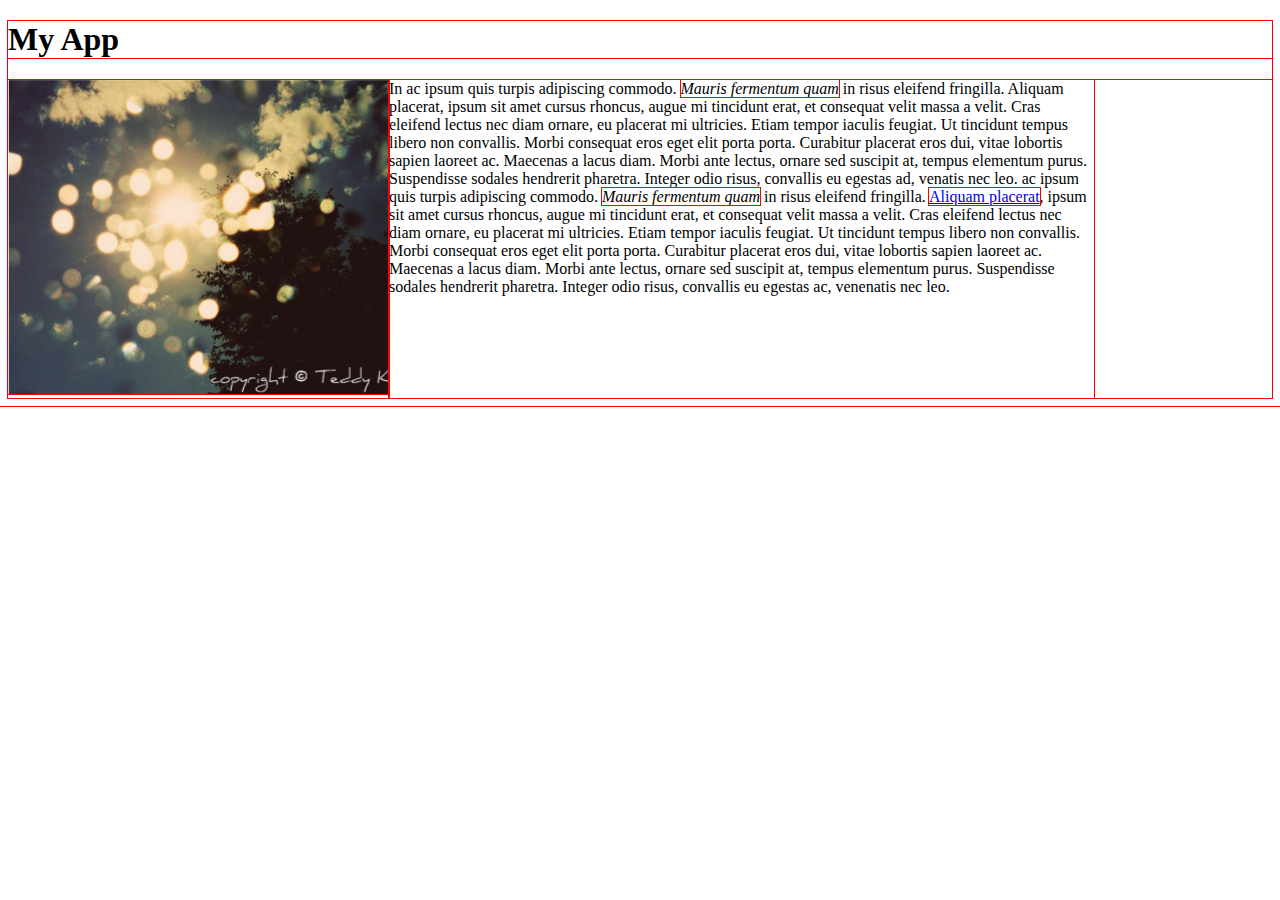
<file: udacity-html-css/portfolio/toplist/index.html>
<!DOCTYPE html>
<html lang="en">
<head>
    <title>My Favourite App</title>
    <link rel="stylesheet" type="text/css" href="style.css">
</head>
<body>
    <h1 class="title">My App</h1>
    <div class="app">
      <div class="image"><img src="images/app.png" alt="This is a screenshot"></div>
      <div class="description">In ac ipsum quis turpis adipiscing commodo. <em>Mauris fermentum quam</em> in risus eleifend fringilla. Aliquam placerat, ipsum sit amet cursus rhoncus, augue mi tincidunt erat, et consequat velit massa a velit. Cras eleifend lectus nec diam ornare, eu placerat mi ultricies. Etiam tempor iaculis feugiat. Ut tincidunt tempus libero non convallis. Morbi consequat eros eget elit porta porta. Curabitur placerat eros dui, vitae lobortis sapien laoreet ac. Maecenas a lacus diam. Morbi ante lectus, ornare sed suscipit at, tempus elementum purus. Suspendisse sodales hendrerit pharetra. Integer odio risus, convallis eu egestas ad, venatis nec leo. ac ipsum quis turpis adipiscing commodo. <em>Mauris fermentum quam</em> in risus eleifend fringilla. <a href="#">Aliquam placerat</a>, ipsum sit amet cursus rhoncus, augue mi tincidunt erat, et consequat velit massa a velit. Cras eleifend lectus nec diam ornare, eu placerat mi ultricies. Etiam tempor iaculis feugiat. Ut tincidunt tempus libero non convallis. Morbi consequat eros eget elit porta porta. Curabitur placerat eros dui, vitae lobortis sapien laoreet ac. Maecenas a lacus diam. Morbi ante lectus, ornare sed suscipit at, tempus elementum purus. Suspendisse sodales hendrerit pharetra. Integer odio risus, convallis eu egestas ac, venenatis nec leo.</div>
    </div>
</body>
</html>
</file>
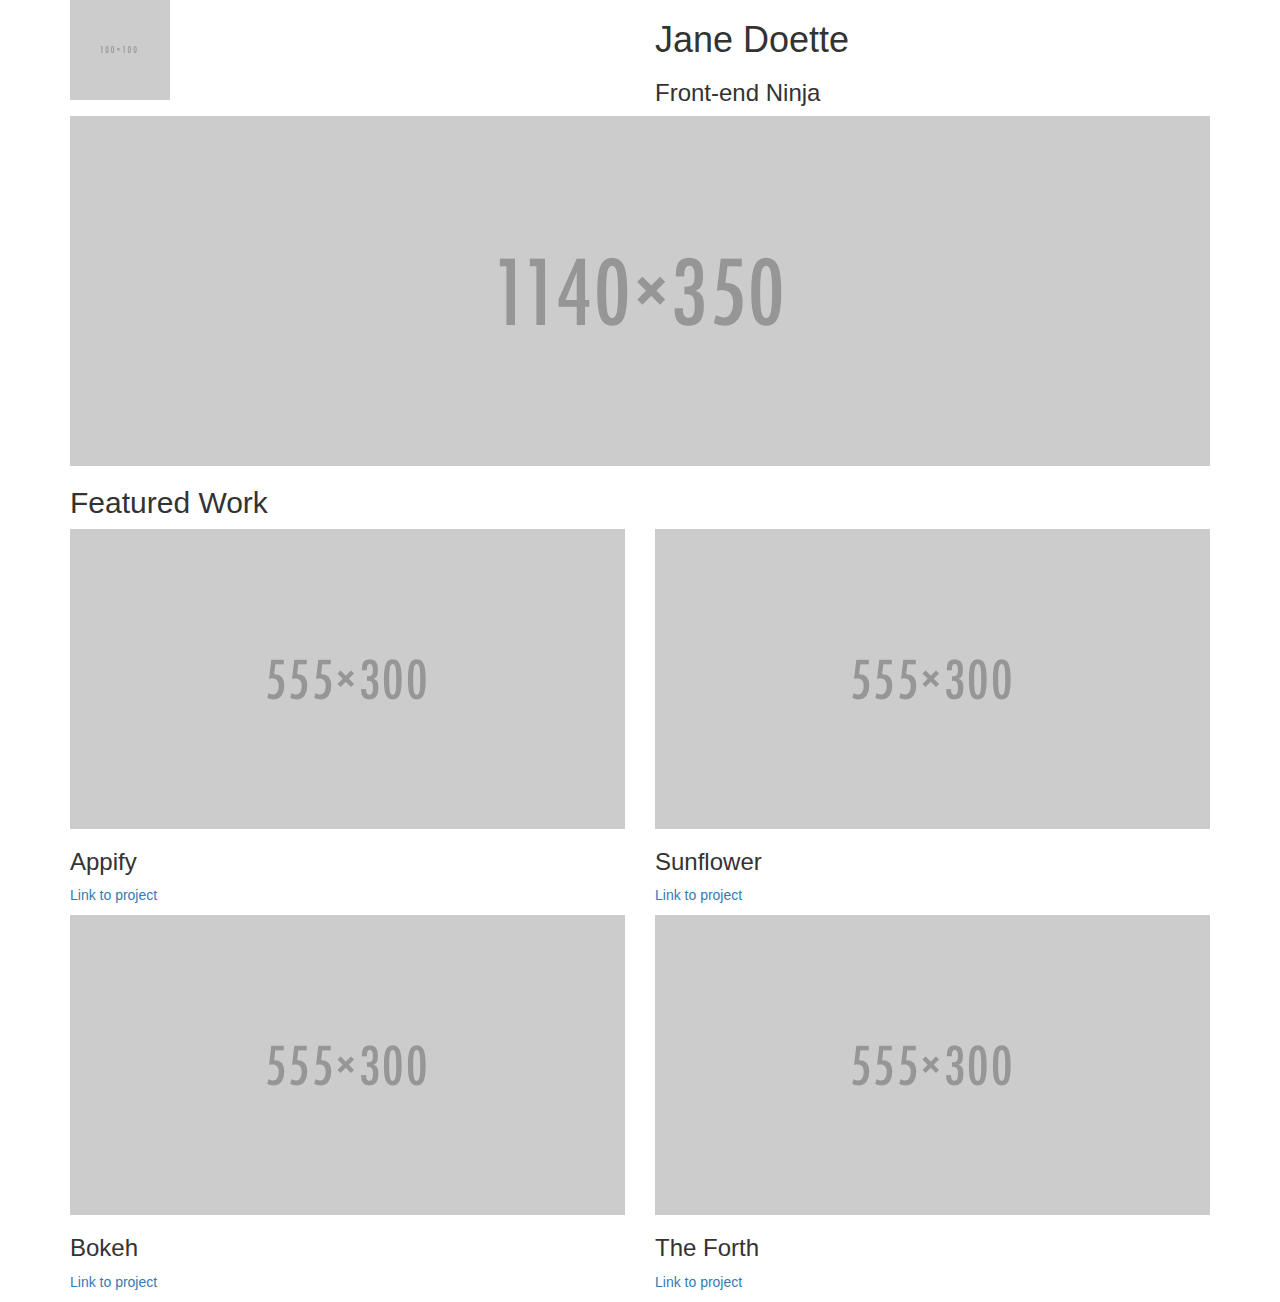
<file: udacity-html-css/portfolio/bootstrap/bootstrap-prestructure.htm>
<!DOCTYPE html>
<!-- saved from url=(0097)https://storage.googleapis.com/supplemental_media/udacityu/2730818600/bootstrap-prestructure.html -->
<html><head>
    <meta http-equiv="Content-Type" content="text/html; charset=windows-1252">
    <link rel="stylesheet" href="css/bootstrap.min.css">
  </head>
  <body>
<div class="container">
    <div class="row">
      <div class="col-md-6"><img class="img-responsive" src="./bootstrap-prestructure_files/100x100"></div>
      <div class="col-md-6">
        <h1>Jane Doette</h1>
        <h3>Front-end Ninja</h3>
      </div>
    </div>
    <div class="row">
      <div class="col-md-12">
      <img class="img-responsive" src="./bootstrap-prestructure_files/1140x350">
      </div>
    </div>
    <div class="row">
      <div class="col-md-12">
      <h2>Featured Work</h2>
    </div>
    </div>
    <div class="row">
      <div class="col-md-6">
        <img src="./bootstrap-prestructure_files/555x300">
        <h3>Appify</h3>
        <p><a href="http://github.com/">Link to project</a></p>
      </div>
      <div class="col-md-6">
        <img src="./bootstrap-prestructure_files/555x300">
        <h3>Sunflower</h3>
        <p><a href="http://github.com/">Link to project</a></p>
      </div>
    </div>
    <div class="row">
      <div class="col-md-6">
        <img src="./bootstrap-prestructure_files/555x300">
        <h3>Bokeh</h3>
        <p><a href="http://github.com/">Link to project</a></p>
      </div>
      <div class="col-md-6">
        <img src="./bootstrap-prestructure_files/555x300">
        <h3>The Forth</h3>
        <p><a href="http://github.com/">Link to project</a></p>
      </div>
    </div>

</div>  

</body></html>
</file>
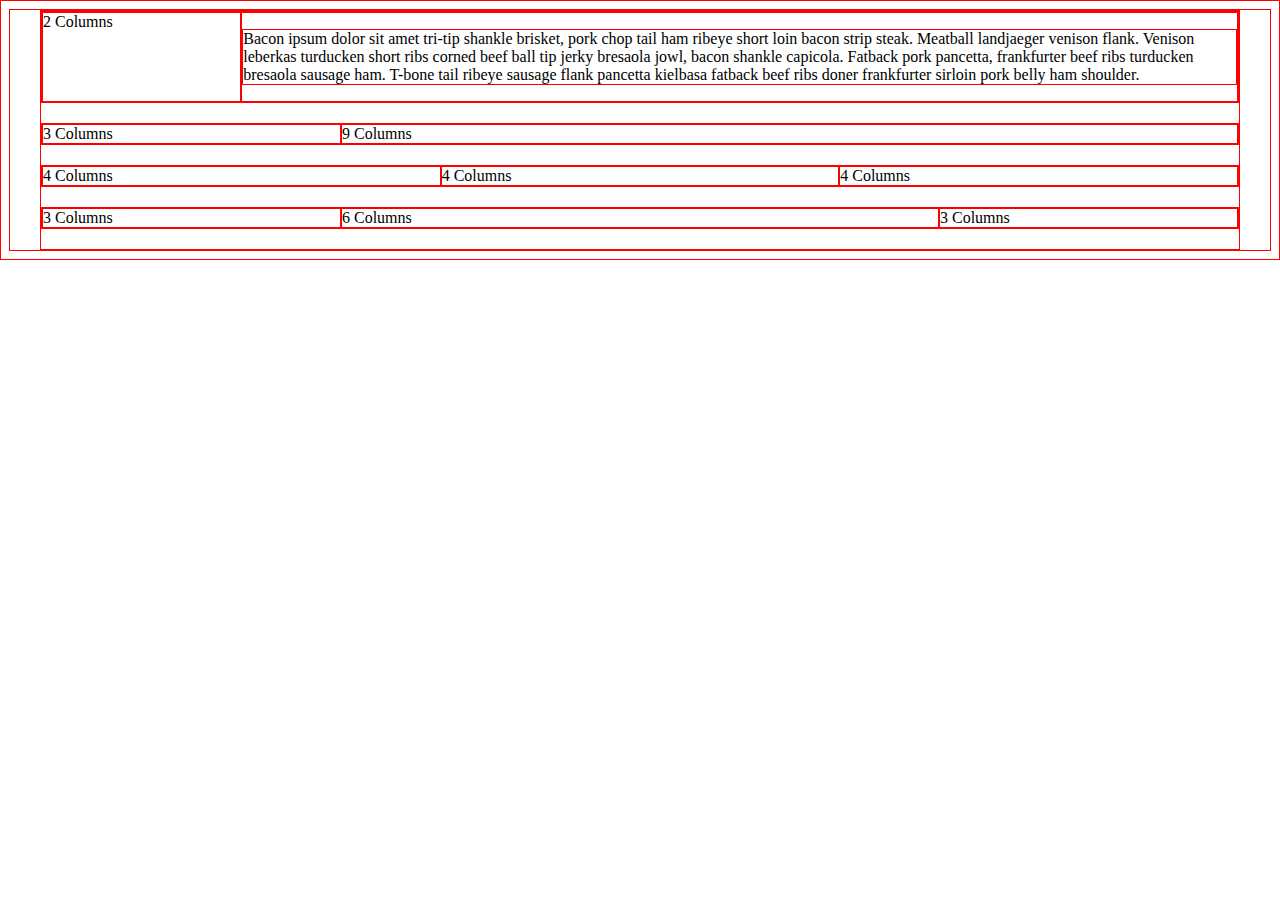
<file: udacity-html-css/portfolio/framework/test.html>
<!doctype html>
<html>
<head>
  <meta charset="utf-8">
  <title>Framework Test page</title>
  <link rel="stylesheet" href="css/main.css">
</head>
<body>

  <div class="grid">

    <div class="row">
      <div class="col-2">2 Columns</div>
      <div class="col-10 end">
        <p>Bacon ipsum dolor sit amet tri-tip shankle brisket, pork chop tail ham ribeye short loin bacon strip steak. Meatball landjaeger venison flank. Venison leberkas turducken short ribs corned beef ball tip jerky bresaola jowl, bacon shankle capicola. Fatback pork pancetta, frankfurter beef ribs turducken bresaola sausage ham. T-bone tail ribeye sausage flank pancetta kielbasa fatback beef ribs doner frankfurter sirloin pork belly ham shoulder.</p>
      </div>
    </div>

    <div class="row">
      <div class="col-3">3 Columns</div>
      <div class="col-9 end">9 Columns</div>
    </div>

    <div class="row">
      <div class="col-4">4 Columns</div>
      <div class="col-4">4 Columns</div>
      <div class="col-4 end">4 Columns</div>
    </div>

    <div class="row">
      <div class="col-3">3 Columns</div>
      <div class="col-6">6 Columns</div>
      <div class="col-3 end">3 Columns</div>
    </div>
  </div>
</body>
</html>
</file>
<file: udacity-html-css/portfolio/toplist/style.css>
* {
   outline: 1px solid red !important;
}

* {
    -webkit-box-sizing: border-box;
    -moz-box-sizing: border-box;
    -ms-box-sizing: border-box;
    box-sizing: border-box;
}

.screenshot {
    max-width: 460px;
}

.description {
    max-width: 705px;
}
.app {
    display: flex;
}
</file>
<file: udacity-html-css/portfolio/framework/css/main.css>
* {
    border: 1px solid red !important;
}

* {
    -webkit-box-sizing: border-box;
    -moz-box-sizing: border-box;
    -ms-box-sizing: border-box;
    box-sizing: border-box;
}

.grid {
    margin: 0 auto;
    max-width: 1200px;
    width: 100%;
}

.row {
    width: 100%;
    margin-bottom: 20px;
    display: flex;
}

.col-1 {
    width: 8.33%;
}

.col-2 {
    width: 16.66%;
}

.col-3 {
    width: 25%;
}

.col-4 {
    width: 33.33%;
}

.col-5 {
    width: 41.66%;
}

.col-6 {
    width: 50%;
}

.col-7 {
    width: 58.33%;
}

.col-8 {
    width: 66.66%;
}

.col-9 {
    width: 75%;
}

.col-10 {
    width: 83.33%;
}

.col-11 {
    width: 91.66%;
}

.col-12 {
    width: 100%;
}

@media only screen and (max-width: 500px) {
    p {
        display: none;
    }
}
</file>
